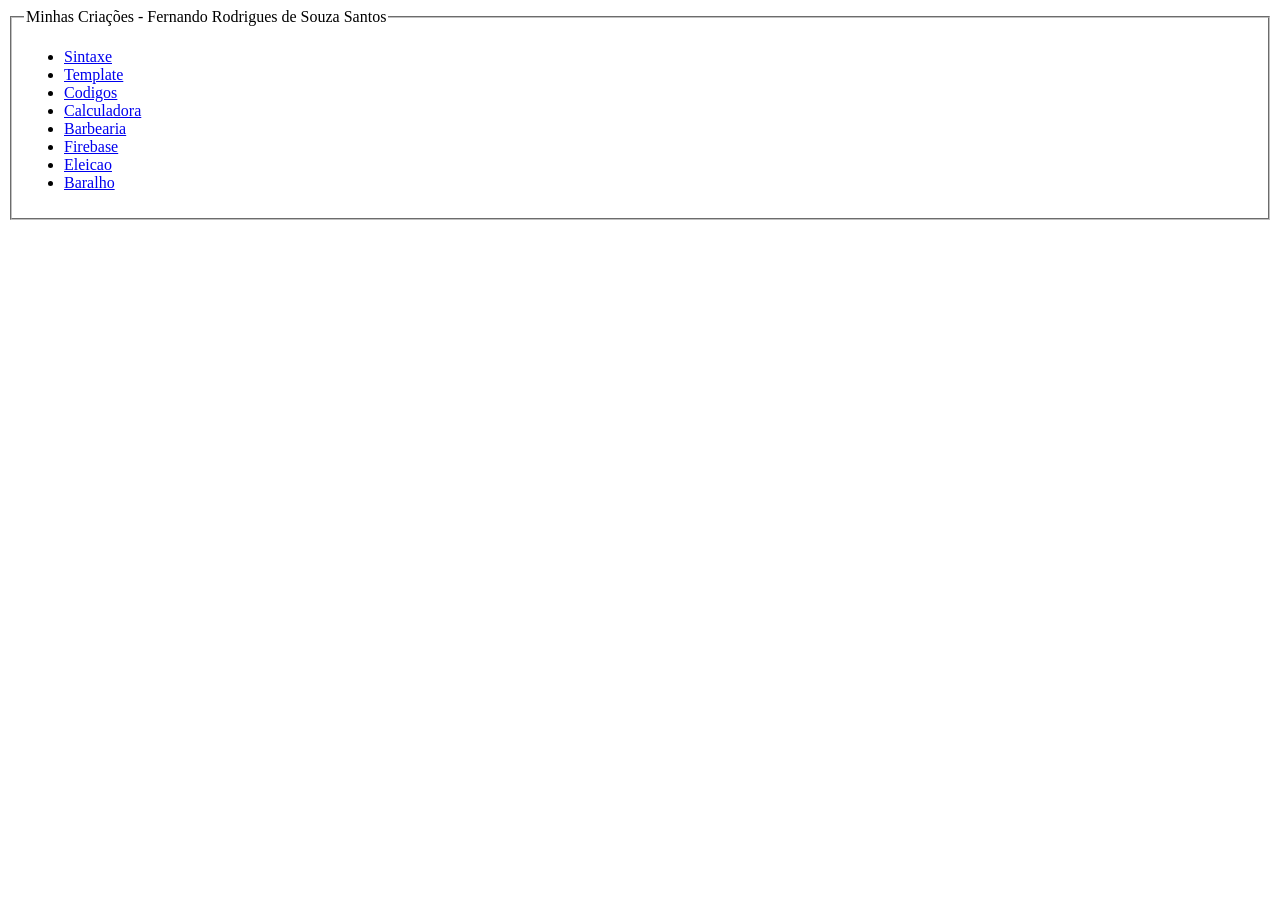
<file: index.html>
<!DOCTYPE html>
<html lang="PT-BR">
<head>
    <meta charset="UTF-8">
    <meta name="viewport" content="width=device-width, initial-scale=1.0">
    <title>Document</title>
</head>
<body>
    <fieldset>
        <legend>Minhas Criações - Fernando Rodrigues de Souza Santos</legend>
        <ul>
            <li><a href="sintaxe.html">Sintaxe</a></li>
            <li><a href="template.html">Template</a></li>
            <li><a href="codigos.html">Codigos</a></li>
            <li><a href="calculadora/calculadora.html">Calculadora</a></li>
            <li><a href="barbearia/barbearia.html">Barbearia</a></li>
            <li><a href="firebase/firebase.html">Firebase</a></li>
            <li><a href="eleicao/urna.html">Eleicao</a></li>
            <li><a href="baralho/baralho.html">Baralho</a></li>
        </ul>
    </fieldset>
</body>
</html>
</file>
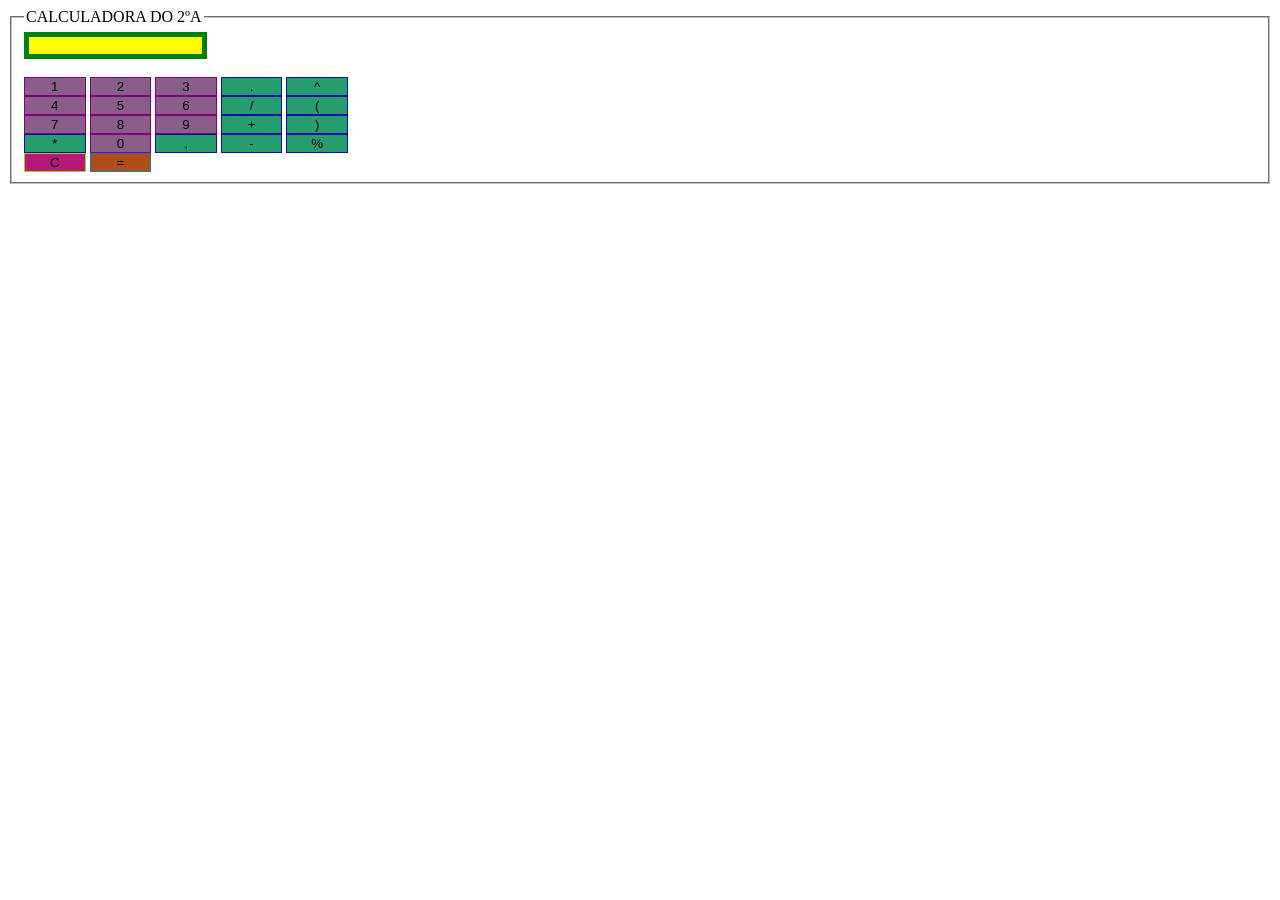
<file: calculadora.html>
<!DOCTYPE html>
<html lang="en">
<head>
    <meta charset="UTF-8">
    <meta name="viewport" content="width=device-width, initial-scale=1.0">
    <title>Document</title>
    <style>
        .campo{
            background-color: yellow;
            border:5px solid green;
        }
        .botao{
            width:5%;
            height:3%;
            background-color: rgb(139, 94, 137);
            border:1.5px solid purple;
        }
        .botao2{
            width:5%;
            height:3%;
            background-color: rgb(37, 158, 107);
            border:1.5px solid rgb(14, 8, 187);
        }
        .botao3{
            width:5%;
            height:3%;
            background-color: rgb(178, 26, 117);
            border:1.5px solid rgb(166, 206, 24);
        }
        .botao4{
            width:5%;
            height:3%;
            background-color: rgb(178, 77, 26);
            border:1.5px solid rgb(18, 126, 172);
        }
    </style>
    <script>
        function adicionar(valor){
            document.getElementById("campo").value += valor;
        }
        function reset(){
            document.getElementById("campo").value = "";
        }
        function calcular() {
               var campo = document.getElementById("campo");
               try{
                    campo.value = eval(campo.value)
               }catch(ERROR){
                    campo.value = "Erro";
               }
        }
    </script>
</head>
<body>
    <fieldset>
        <legend>CALCULADORA DO 2ºA</legend>
        <input type="text" id="campo" class="campo float"><br><br>
        <button onclick="adicionar('1')"class="botao">1</button>
        <button onclick="adicionar('2')"class="botao">2</button>
        <button onclick="adicionar('3')"class="botao">3</button>
        <button onclick="adicionar('.')"class="botao2">.</button>
        <button onclick="adicionar('^')"class="botao2">^</button>
        <br>
        <button onclick="adicionar('4')"class="botao">4</button>
        <button onclick="adicionar('5')"class="botao">5</button>
        <button onclick="adicionar('6')"class="botao">6</button>
        <button onclick="adicionar('/')"class="botao2">/</button>
        <button onclick="adicionar('')"class="botao2">(</button>
        <br>
        <button onclick="adicionar('7')"class="botao">7</button>
        <button onclick="adicionar('8')"class="botao">8</button>
        <button onclick="adicionar('9')"class="botao">9</button>
        <button onclick="adicionar('+')"class="botao2">+</button>
        <button onclick="adicionar('')"class="botao2">)</button>
        <br>
        <button onclick="adicionar('*')"class="botao2">*</button>
        <button onclick="adicionar('0')"class="botao">0</button>
        <button onclick="adicionar(',')"class="botao2">,</button>
        <button onclick="adicionar('-')"class="botao2">-</button>
        <button onclick="adicionar('%')"class="botao2">%</button>
        <br>
        <button onclick="reset()"class="botao3">C</button>
        <button onclick="calcular()"class="botao4">=</button>
    </fieldset>
</body>
</html>
</file>
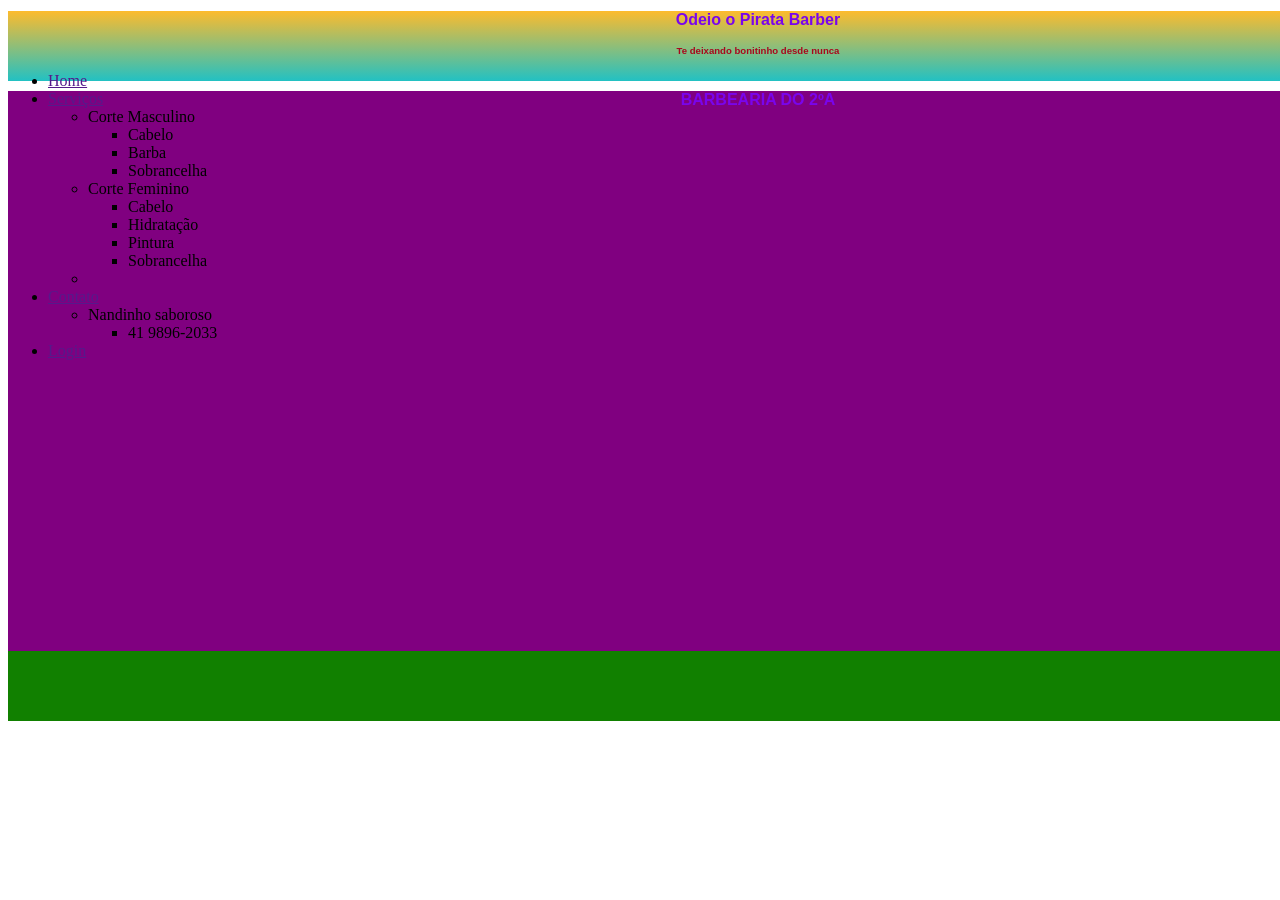
<file: barbearia/barbearia.html>
<!DOCTYPE html>
<html lang="en">

<head>
    <meta charset="UTF-8">
    <meta name="viewport" content="width=device-width, initial-scale=1.0">
    <title>Document</title>
    <style>
        body {
            width: 1500px;
            height: 700px;
        }

        header {
            background: #22C1C3;
            background: linear-gradient(0deg, rgba(34, 193, 195, 1) 0%, rgba(253, 187, 45, 1) 100%);
            width: 100%;
            height: 10%;
        }

        h1 {
            color: rgb(121, 5, 236);
            font-family: arial;
            font-size: 100%;
            font-weight: bold;
            text-align: center;
        }

        h5 {
            color: rgb(168, 8, 29);
            font-family: arial;
            font-size: 60%;
            font-weight: bold;
            text-align: center;
        }

        main {
            background-color: purple;
            width: 100%;
            height: 80%;
        }

        footer {
            background-color: rgb(17, 128, 0);
            width: 100%;
            height: 10%;
        }
        .fotoHome{
            background-image: url("https://media.tenor.com/a2Gx1yj5E3gAAAAM/triple-slap-slap.gif");
            background-repeat: no-repeat;
            background-position: left;
            background-size: cover;
            width: 200px;
            height: 200px;
        }
    </style>
</head>

<body>
    <header>
        <h1>Odeio o Pirata Barber</h1>
        <h5>Te deixando bonitinho desde nunca</h5>
        <ul>
            <li>
               <a href="">Home</a>
            </li>
            <li>
                <a href="">Serviços</a>
                <ul>
                    <li>Corte Masculino
                        <ul>
                            <li>
                                Cabelo
                            </li>
                            <li>
                                Barba
                            </li>
                            <li>
                                Sobrancelha
                            </li>
                        </ul>
                    </li>
                    <li>Corte Feminino
                        <ul>
                            <li>
                                Cabelo
                            </li>
                            <li>
                                Hidratação
                            </li>
                            <li>
                                Pintura
                            </li>
                            <li>
                                Sobrancelha
                            </li>
                        </ul>
                    </li>
                    <li></li>
                </ul>
            </li>
            <li>
                <a href="">Contato</a>
                <ul>
                    <li>Nandinho saboroso
                        <ul>
                            <li>
                                41 9896-2033
                            </li>
                        </ul>
                    </li>
                </UL>
            </li>
            <li>
                <a href="">Login</a>
            </li>
        </ul>
    </header>
    <main>
        <div class="conteudo">
            <h1>BARBEARIA DO 2ºA</h1>
        </div>
        <div class="fotoHome"></div>
    </main>
    <footer>

    </footer>
</body>

</html>
</file>
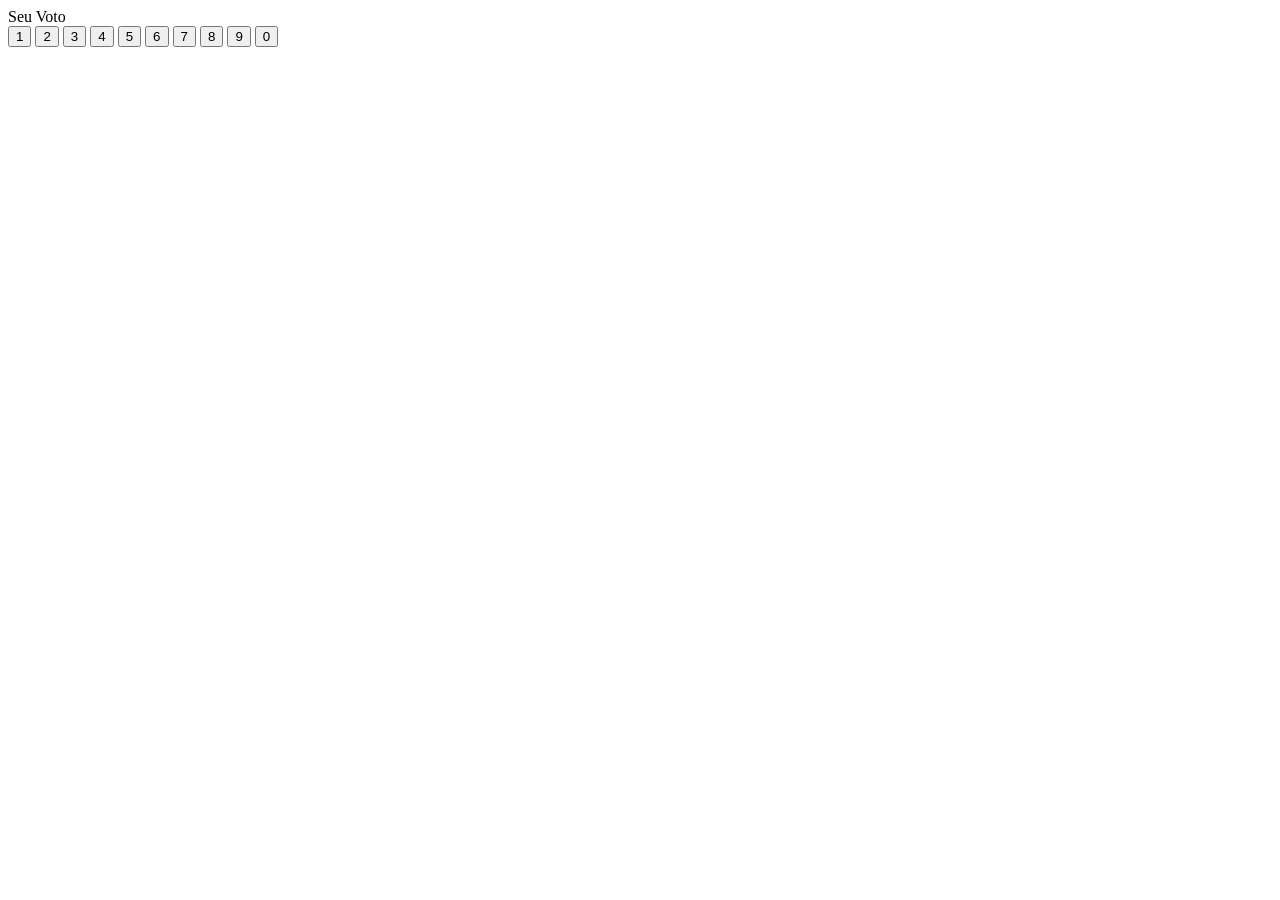
<file: eleicao/urna.html>
<!DOCTYPE html>
<html lang="en">
<head>
    <meta charset="UTF-8">
    <meta name="viewport" content="width=device-width, initial-scale=1.0">
    <title>Document</title>
</head>
<body>
    <div class="urna">
    <div class="tela-voto">Seu Voto</div>
    <div class="tela-info"></div>
    <div class="tela-area"></div>
    </div>
    <div class="botões"> 
    <button class="botao" onclick="1">1</button>
    <button class="botao" onclick="2">2</button>
    <button class="botao" onclick="3">3</button>
    <button class="botao" onclick="4">4</button>
    <button class="botao" onclick="5">5</button>
    <button class="botao" onclick="6">6</button>
    <button class="botao" onclick="7">7</button>
    <button class="botao" onclick="8">8</button>
    <button class="botao" onclick="9">9</button>
    <button class="botao" onclick="0">0</button>
    </div>


    
</body>
</html>
</file>
